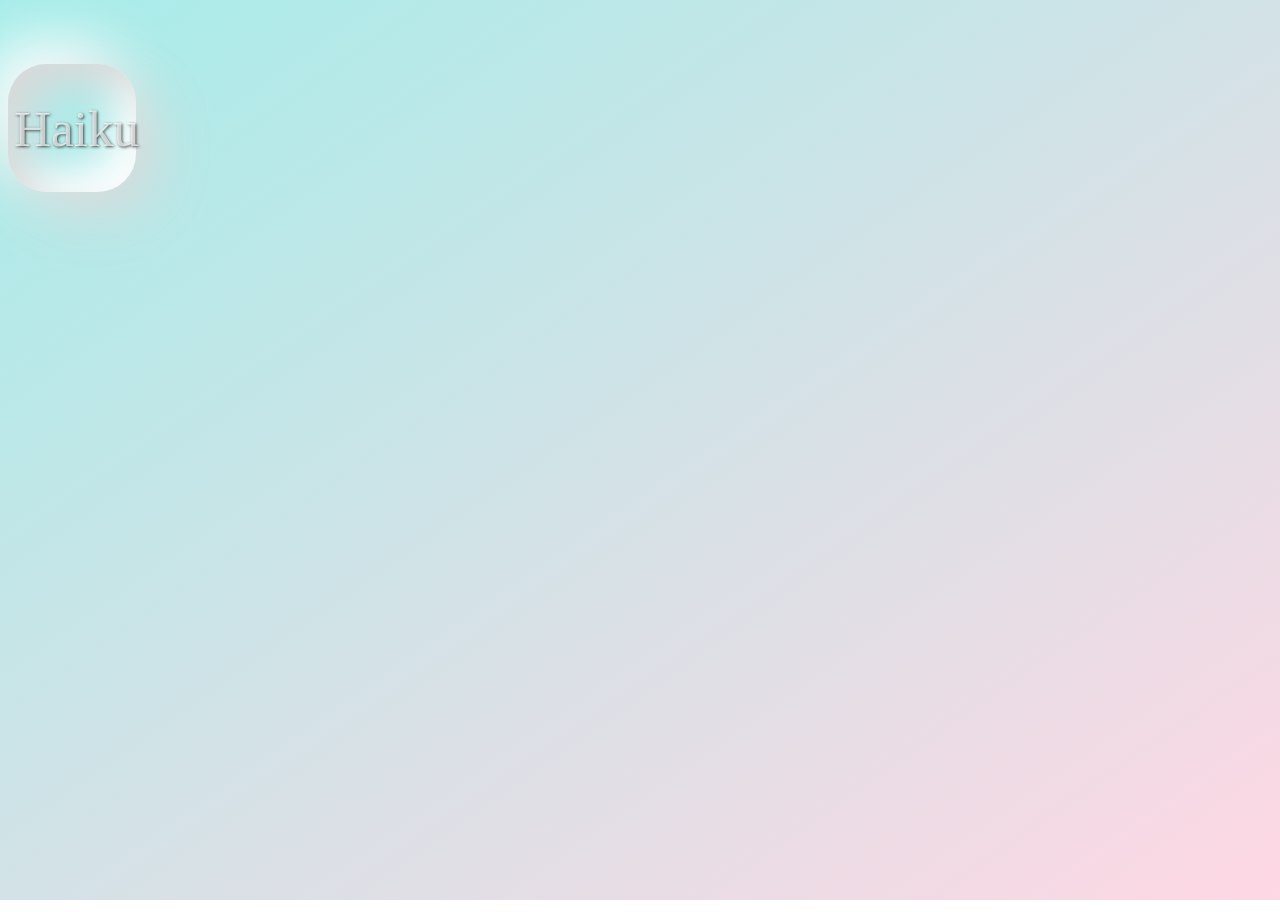
<file: index.html>
<!DOCTYPE html>
<!--[if lt IE 7]>      <html class="no-js lt-ie9 lt-ie8 lt-ie7"> <![endif]-->
<!--[if IE 7]>         <html class="no-js lt-ie9 lt-ie8"> <![endif]-->
<!--[if IE 8]>         <html class="no-js lt-ie9"> <![endif]-->
<!--[if gt IE 8]>      <html class="no-js"> <!--<![endif]-->
<html>
    <head>
        <link rel="apple-touch-icon" sizes="152x152" href="/Favicon/apple-touch-icon.png">
        <link rel="icon" type="image/png" sizes="32x32" href="/Favicon/favicon-32x32.png">  
        <link rel="icon" type="image/png" sizes="16x16" href="/Favicon/favicon-16x16.png">
        <link rel="manifest" href="/Favicon/site.webmanifest">
        <link rel="mask-icon" href="/Favicon/safari-pinned-tab.svg" color="#5bbad5">
        <meta name="msapplication-TileColor" content="#da532c">
        <meta name="theme-color" content="#ffffff">
        <meta charset="utf-8">
        <!-- <meta http-equiv="X-UA-Compatible" content="IE=edge"> -->
        <title>Haiku Poem</title>
        <meta name="description" content="">
        <meta name="viewport" content="width=device-width, initial-scale=1">
        <link rel="stylesheet" href="/defaut.css" media="all">
        <script src="/vara.js" type="text/javascript"></script>
    </head>
    <body>
        <!--[if lt IE 7]>
            <p class="browsehappy">You are using an <strong>outdated</strong> browser. Please <a href="#">upgrade your browser</a> to improve your experience.</p>
        <![endif]-->
        <div id="container">

                <audio id="click1" src="/click1.mp3" preload="auto"></audio>

                <button class="button" id="button1"  autofocus onclick=
                                               "document.getElementById('click1').play();">
                    <span id="haiku">Haiku</span>
                </button>   
                <div id="haiku-container"></div>
        </div>        
            
                   
                <script>
                        var vara= new Vara("#haiku-container", "/Parisienne.json",
                        [{ 
                            text:"A fallen leaf, flew back to its branch! No, it was a butterfly.", 
                            fromCurrentPosition: {y:false},
                            delay:1000, 
                            duration:10000,
                        }],
                        {
                            strokeWidth:1,
                            color:"#00000066" ,
                            fontSize: 48,
                            textAlign: "center",
                            letterSpacing:1,
                            autoAnimation : false
                        });

                        vara.ready(function(){
                            var drawbutton = document.querySelector("#button1");
                            drawbutton.disabled=false;
                            drawbutton.addEventListener("click",function(){
                                    vara.playAll(),drawbutton.disabled=true 
                            });
                        });

                 </script> 
        
    </body>
</html>
</file>
<file: defaut.css>
@media only screen and (orientation:landscape) 
{

* {
    height: 100vh;
    width: 100vw;
}

body {
    background-image: linear-gradient(145deg, hsl(177, 66%, 79%) 0%,  hsl(341, 95%, 92%) 100%);
    background-position: center;
    background-repeat: no-repeat;
    background-size: cover;
    background-attachment: fixed;
}

.container {
    position: fixed;
    transform: scale(0.8,0.8);
    border-radius: 2% 3% 4%;
    border-bottom: 3px solid hsla(0, 0%, 85%,1);
    border-right: 3px solid hsla(0, 0%, 85%,1);
    border-left: 1px solid hsla(0, 0%, 100%,1);
    border-top: 1px solid  hsla(0, 0%, 100%,1);
    background-color: hsla(0, 0%, 100%, 0.15);
    backdrop-filter: blur(5px);
    display: flex;
    justify-content: center;
}

.button {
    position: fixed;
    width: 10vw;
    height: 10vw;
    top: 5vw;
    border: none;
    background: inherit;
    border-radius: 30%;
    box-shadow:  20px 20px 60px  hsla(0, 0%, 85%,1),
                 -20px -20px 60px  hsla(0, 0%, 100%,1),
                 inset 20px 20px 40px  hsla(0, 0%, 85%,1),
                 inset -20px -20px 40px  hsla(0, 0%, 100%,1);
    outline: none;
}

#haiku {
    font-family: "Brush Script MT", cursive;
    font-style: normal;
    text-align: center;
    font-size: 4vw;
    color: hsla(0, 0%, 100%, .7);
    text-shadow: 1px 1px 3px hsla(0, 0%, 0%, .7);
}

#vara-container {
    height: 50vh;
    width: 80vw;
    transform: translateY(20vw);
}
}

@media only screen and (orientation:portrait) 
{

* {
    height: 100vh;
    width: 100vw;
}

body {
    background-image: linear-gradient(145deg, hsl(177, 66%, 79%) 0%,  hsl(341, 95%, 92%) 100%);
    background-position: center;
    background-repeat: no-repeat;
    background-size: cover;
    background-attachment: fixed;
}

.container {
    position: fixed;
    transform: scale(0.8,0.8);
    border-radius: 2% 3% 4%;
    border-bottom: 3px solid hsla(0, 0%, 85%,1);
    border-right: 3px solid hsla(0, 0%, 85%,1);
    border-left: 1px solid hsla(0, 0%, 100%,1);
    border-top: 1px solid  hsla(0, 0%, 100%,1);
    background-color: hsla(0, 0%, 100%, 0.15);
    backdrop-filter: blur(5px);
    display: flex;
    /* flex-direction: column; */
    justify-content: center;
}

.button {
    position: fixed;
    width: 10vh;
    height: 10vh;
    top: 5vh;
    border: none;
    background: inherit;
    border-radius: 30%;
    box-shadow:  20px 20px 60px  hsla(0, 0%, 85%,1),
                 -20px -20px 60px  hsla(0, 0%, 100%,1),
                 inset 20px 20px 40px  hsla(0, 0%, 85%,1),
                 inset -20px -20px 40px  hsla(0, 0%, 100%,1);
    outline: none;
}

#haiku {
    font-family: "Brush Script MT", cursive;
    font-style: normal;
    text-align: center;
    font-size: 4vh;
    color: hsla(0, 0%, 100%, .7);
    text-shadow: 1px 1px 3px hsla(0, 0%, 0%, .7);
}

#vara-container {
    height: 60vh;
    width: 80vw;
    transform: translateY(20vh);

}

}
</file>
